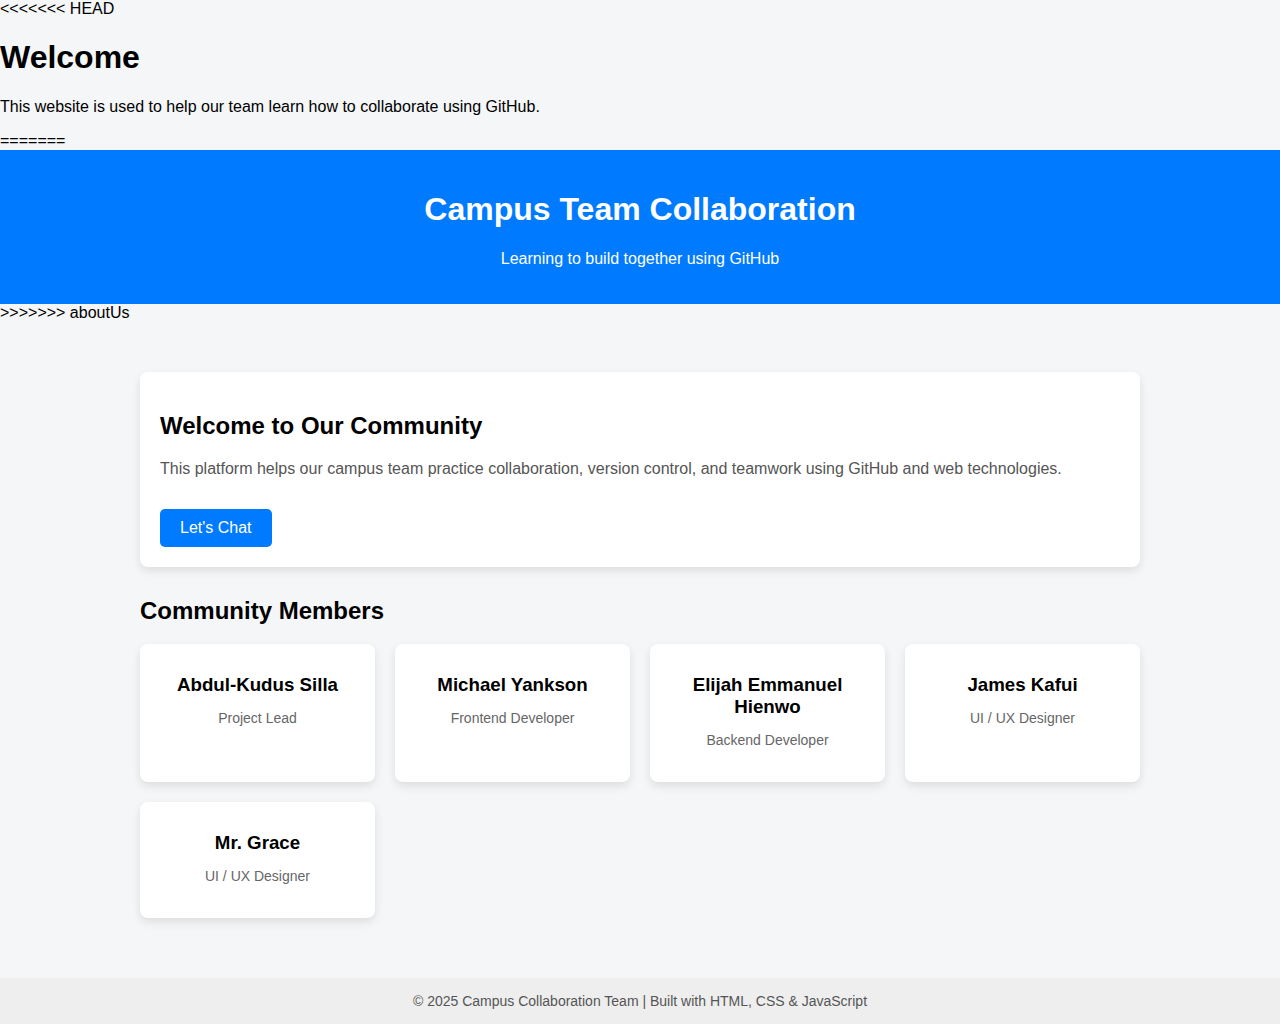
<file: index.html>
<!DOCTYPE html>
<html lang="en">

<head>
    <meta charset="UTF-8">
    <meta name="viewport" content="width=device-width, initial-scale=1.0">
    <title>Campus Team Collaboration</title>

    <!-- External CSS -->
    <link rel="stylesheet" href="style.css">
</head>

<body>

<<<<<<< HEAD
    <div class="container">
        <h1>Welcome</h1>
        <p>
            This website is used to help our team learn how to collaborate using GitHub.
        </p>
=======
    <header>
        <h1>Campus Team Collaboration</h1>
        <p>Learning to build together using GitHub</p>
    </header>
>>>>>>> aboutUs

    <main>
        <section class="intro">
            <h2>Welcome to Our Community</h2>
            <p>
                This platform helps our campus team practice collaboration,
                version control, and teamwork using GitHub and web technologies.
            </p>

            <a href="chats/chat.html" class="chat-btn">Let's Chat</a>

        </section>

        <section class="members">
            <h2>Community Members</h2>

            <div class="member-grid">
                <div class="member-card">
                    <h3>Abdul-Kudus Silla</h3>
                    <p>Project Lead</p>
                </div>

                <div class="member-card">
                    <h3>Michael Yankson</h3>
                    <p>Frontend Developer</p>
                </div>

                <div class="member-card">
                    <h3>Elijah Emmanuel Hienwo</h3>
                    <p>Backend Developer</p>
                </div>

                <div class="member-card">
                    <h3>James Kafui</h3>
                    <p>UI / UX Designer</p>
                </div>

                <div class="member-card">
                    <h3>Mr. Grace</h3>
                    <p>UI / UX Designer</p>
                </div>
            </div>
        </section>
    </main>

    <footer>
        © 2025 Campus Collaboration Team | Built with HTML, CSS & JavaScript
    </footer>

    <!-- External JS -->
    <script src="script.js"></script>
</body>

</html>
</file>
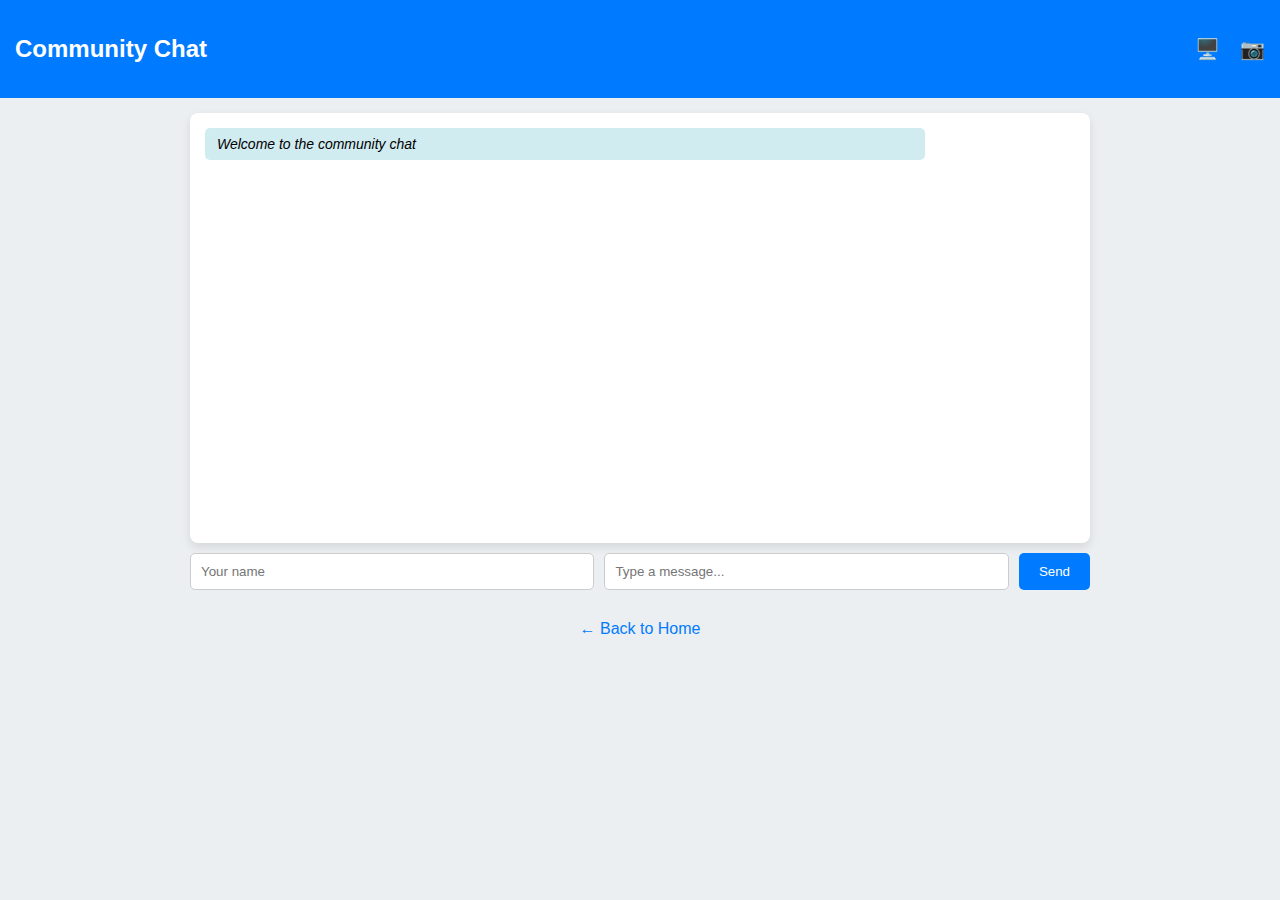
<file: chats/chat.html>
<!DOCTYPE html>
<html lang="en">

<head>
    <meta charset="UTF-8">
    <title>Community Chat</title>
    <meta name="viewport" content="width=device-width, initial-scale=1.0">
    <link rel="stylesheet" href="chat.css">
</head>

<body>

    <header class="chat-header">
        <h2>Community Chat</h2>
        <div class="chat-actions">
            <button id="shareScreenBtn" title="Share Screen">🖥️</button>
            <label title="Share Image">
                📷
                <input type="file" id="imageInput" accept="image/*" hidden>
            </label>
        </div>
    </header>

    <main class="chat-container">
        <div id="chatBox" class="chat-box">
            <div class="message system">Welcome to the community chat</div>
        </div>

        <form id="chatForm" class="chat-form">
            <input type="text" id="username" placeholder="Your name" required>
            <input type="text" id="chatInput" placeholder="Type a message..." required>
            <button type="submit">Send</button>
        </form>
    </main>

    <a href="../index.html" class="back-link">← Back to Home</a>

    <script src="chat.js"></script>
</body>

</html>
</file>
<file: style.css>
body {
    font-family: Arial, sans-serif;
    background-color: #f4f6f8;
    margin: 0;
    padding: 0;
}

header {
    background-color: #007bff;
    color: white;
    padding: 20px;
    text-align: center;
}

main {
    max-width: 1000px;
    margin: 30px auto;
    padding: 20px;
}

.intro {
    background: white;
    padding: 20px;
    border-radius: 8px;
    margin-bottom: 30px;
    box-shadow: 0 4px 10px rgba(0, 0, 0, 0.1);
}

.intro p {
    color: #555;
}

button {
    margin-top: 15px;
    padding: 10px 20px;
    border: none;
    background-color: #007bff;
    color: white;
    cursor: pointer;
    border-radius: 5px;
}

button:hover {
    background-color: #0056b3;
}

#message {
    margin-top: 15px;
    color: green;
    font-weight: bold;
}

.members {
    margin-top: 30px;
}

.member-grid {
    display: grid;
    grid-template-columns: repeat(auto-fit, minmax(200px, 1fr));
    gap: 20px;
}

.member-card {
    background: white;
    padding: 20px;
    border-radius: 8px;
    text-align: center;
    box-shadow: 0 4px 10px rgba(0, 0, 0, 0.1);
}

.member-card h3 {
    margin: 10px 0 5px;
}

.member-card p {
    color: #666;
    font-size: 14px;
}

footer {
    text-align: center;
    padding: 15px;
    background-color: #eee;
    margin-top: 40px;
    font-size: 14px;
    color: #555;
}

.chat-btn {
    display: inline-block;
    margin-top: 15px;
    padding: 10px 20px;
    background-color: #007bff;
    color: white;
    text-decoration: none;
    border-radius: 5px;
}

.chat-btn:hover {
    background-color: #0056b3;
}
</file>
<file: chats/chat.css>
body {
    font-family: Arial, sans-serif;
    background: #eceff1;
    margin: 0;
}

.chat-header {
    background: #007bff;
    color: white;
    padding: 15px;
    display: flex;
    justify-content: space-between;
    align-items: center;
}

.chat-actions button,
.chat-actions label {
    background: transparent;
    border: none;
    font-size: 20px;
    cursor: pointer;
    margin-left: 10px;
    color: white;
}

.chat-container {
    max-width: 900px;
    margin: auto;
    padding: 15px;
}

.chat-box {
    background: white;
    height: 400px;
    overflow-y: auto;
    padding: 15px;
    border-radius: 8px;
    box-shadow: 0 4px 10px rgba(0, 0, 0, 0.1);
}

.message {
    margin-bottom: 10px;
    padding: 8px 12px;
    border-radius: 5px;
    max-width: 80%;
    font-size: 14px;
}

.message.user {
    background: #e3f2fd;
}

.message.system {
    background: #d1ecf1;
    font-style: italic;
}

.message img {
    max-width: 100%;
    border-radius: 5px;
}

.chat-form {
    display: flex;
    gap: 10px;
    margin-top: 10px;
}

.chat-form input {
    flex: 1;
    padding: 10px;
    border-radius: 5px;
    border: 1px solid #ccc;
}

.chat-form button {
    padding: 10px 20px;
    background: #007bff;
    color: white;
    border: none;
    border-radius: 5px;
}

.back-link {
    display: block;
    text-align: center;
    margin: 15px;
    color: #007bff;
    text-decoration: none;
}
</file>
